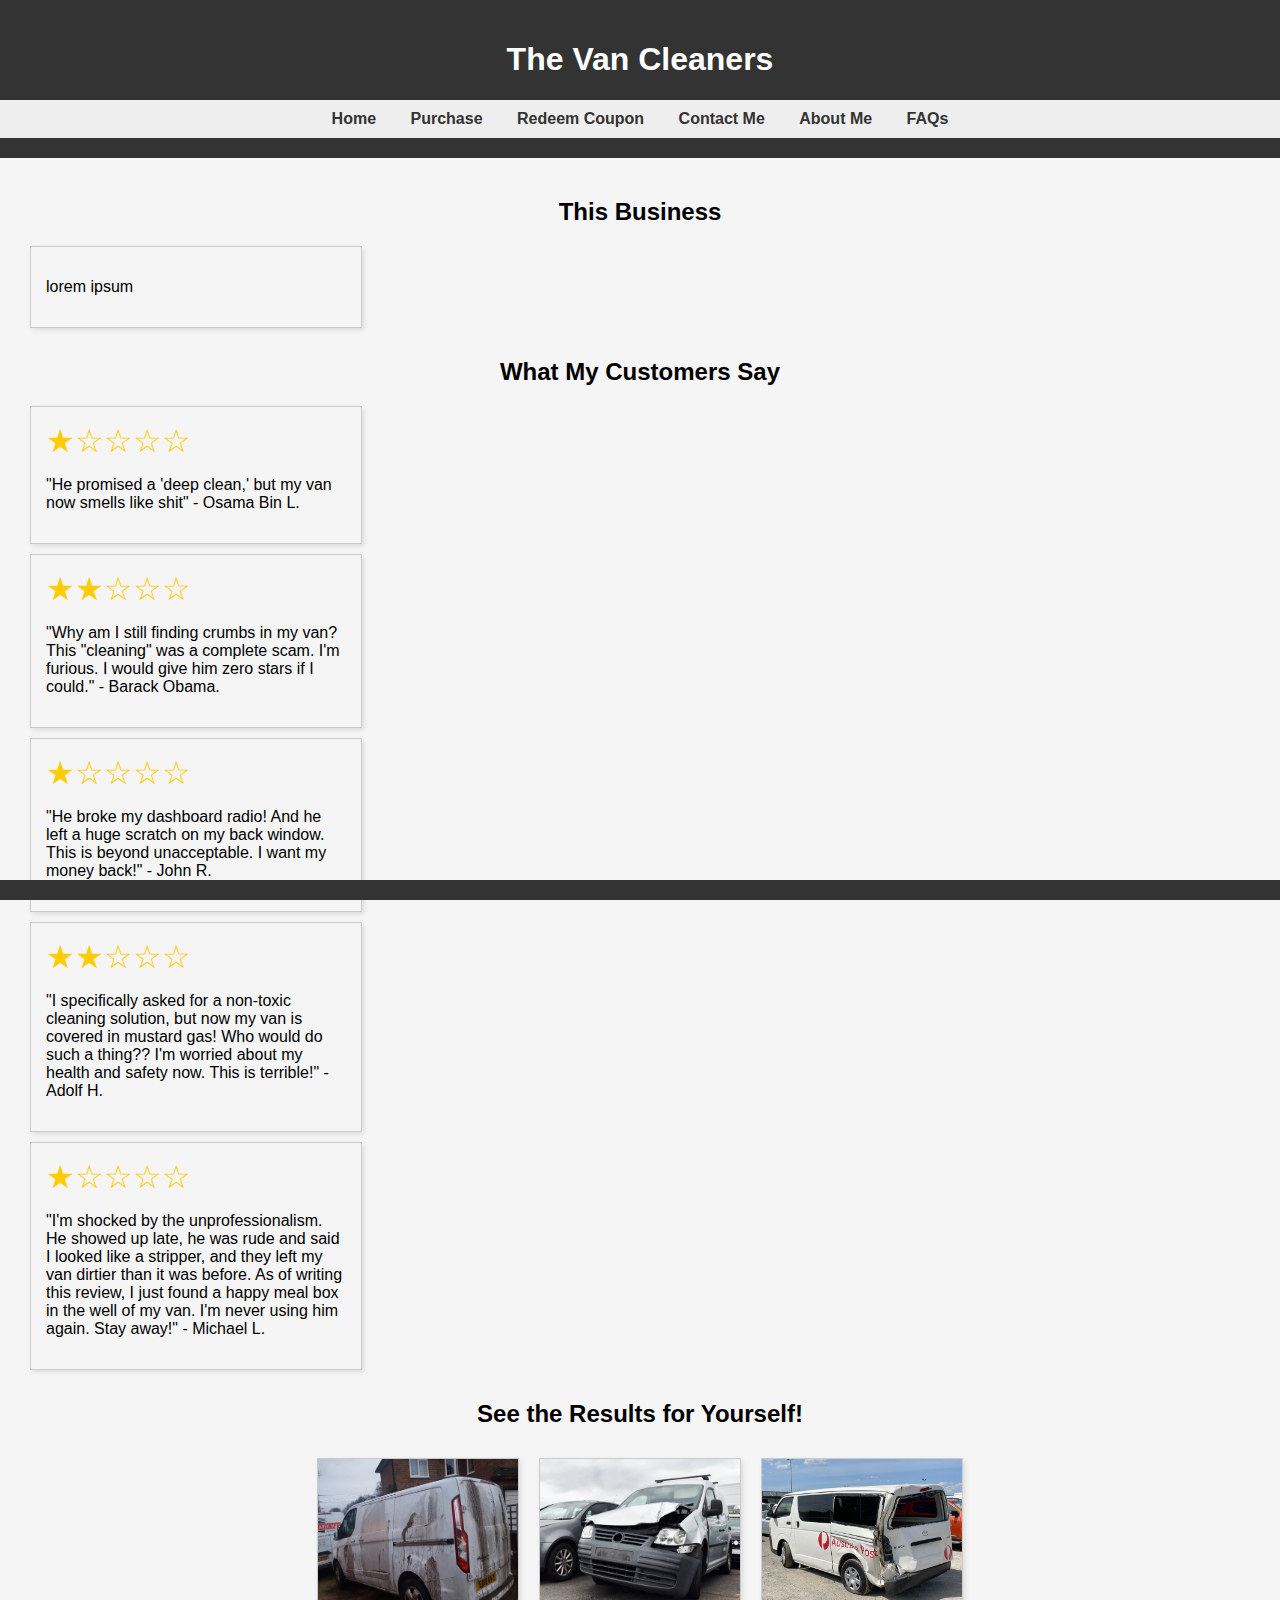
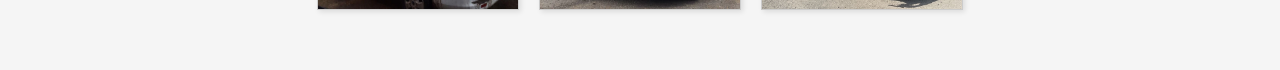
<file: index.html>
<!DOCTYPE html>
<html lang="en">

<head>
  <meta charset="UTF-8">
  <meta name="viewport" content="width=device-width, initial-scale=1.0">
  <title>Professional Van Cleaning</title>
  <link rel="stylesheet" href="style.css">
</head>

<body>
  <header>
    <h1>The Van Cleaners</h1>
    <nav>
      <ul>
        <li><a href="index.html">Home</a></li>
        <li><a href="purchase.html">Purchase</a></li>
        <li><a href="redeem.html">Redeem Coupon</a></li>
        <li><a href="contact.html">Contact Me</a></li>
        <li><a href="about.html">About Me</a></li>
        <li><a href="faq.html">FAQs</a></li>
      </ul>
    </nav>
  </header>

  <main>

    <section id="information">
      <h2>This Business</h2>
      <div class="info">
        <p>lorem ipsum</p>
      </div>
    </section>
    
    <section id="reviews">
      <h2>What My Customers Say</h2>
      <div class="review">
        <div class="star-rating">★☆☆☆☆</div>
        <p>"He promised a 'deep clean,' but my van now smells like shit" - Osama Bin L.</p>
      </div>
      <div class="review">
        <div class="star-rating">★★☆☆☆</div>
        <p>"Why am I still finding crumbs in my van? This "cleaning" was a complete scam. I'm furious. I would give him
          zero stars if I could." - Barack Obama.</p>
      </div>
      <div class="review">
        <div class="star-rating">★☆☆☆☆</div>
        <p>"He broke my dashboard radio! And he left a huge scratch on my back window. This is beyond unacceptable.
          I want my money back!" - John R.</p>
      </div>
      <div class="review">
        <div class="star-rating">★★☆☆☆</div>
        <p>"I specifically asked for a non-toxic cleaning solution, but now my van is covered in mustard gas! Who would
          do such a thing?? I'm
          worried about my health and safety now. This is terrible!" - Adolf H.</p>
      </div>
      <div class="review">
        <div class="star-rating">★☆☆☆☆</div>
        <p>"I'm shocked by the unprofessionalism. He showed up late, he was rude and said I looked like a stripper,
          and they left my van dirtier than it was before. As of writing this review, I just found a happy meal box in
          the well of my van. I'm never using him again. Stay away!" - Michael L.</p>
      </div>

    </section>

    <section id="gallery">
      <h2>See the Results for Yourself!</h2>
      <div class="gallery-container">
        <img src="images/DirtyVan.png" alt="Finished Van">
        <img src="images/DirtyVan2.png" alt="Finished Van">
        <img src="images/DirtyVan3.png" alt="Finished Van">
        <!-- more images -->
      </div>
    </section>
  </main>

  <footer>
    <!-- footer -->
  </footer>

  <script src="script.js"></script>
</body>

</html>
</file>
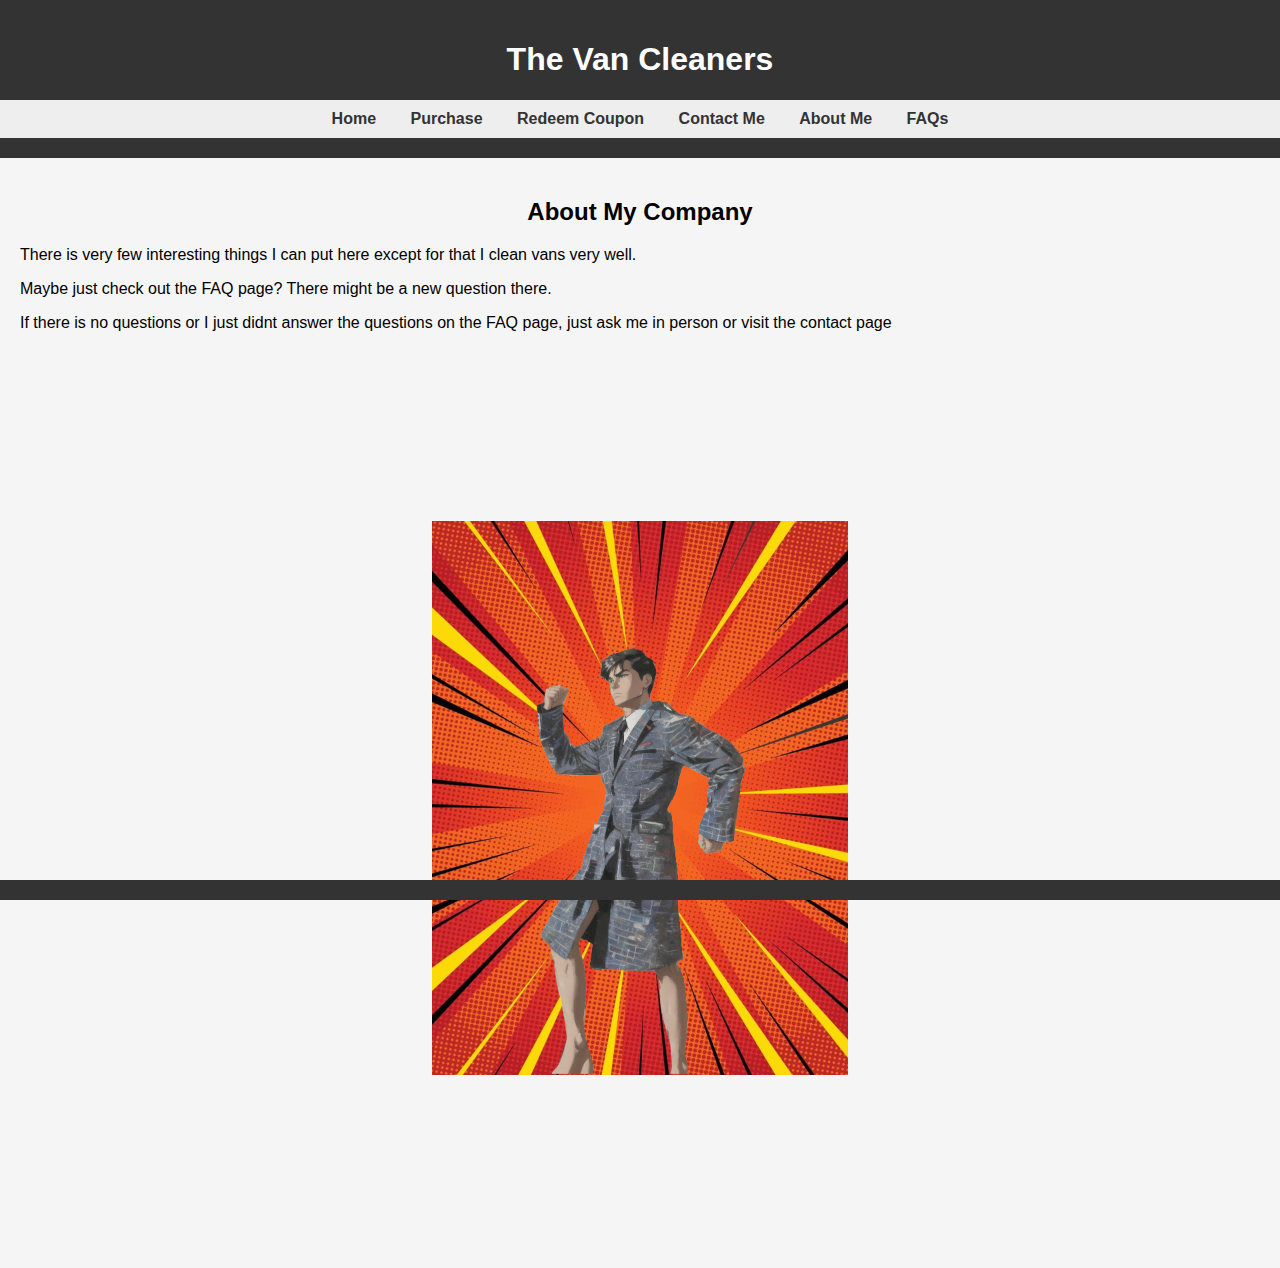
<file: about.html>
<!DOCTYPE html>
<html lang="en">

<head>
    <meta charset="UTF-8">
    <meta name="viewport" content="width=device-width, initial-scale=1.0">
    <title>Frequently Asked Questions - The Van Cleaners</title>
    <link rel="stylesheet" href="style.css">

    <style>
        .image-container {
            display: flex;
            justify-content: center;
            align-items: center;
            height: 100vh;
        }
        
        .super-clean-image {
            width: calc(1247px / 3);
            height: auto;
        }
    </style>
    
</head>

<body>
    <header>
        <h1>The Van Cleaners</h1>
        <nav>
            <ul>
                <li><a href="index.html">Home</a></li>
                <li><a href="purchase.html">Purchase</a></li>
                <li><a href="redeem.html">Redeem Coupon</a></li>
                <li><a href="contact.html">Contact Me</a></li>
                <li><a href="about.html">About Me</a></li>
                <li><a href="faq.html">FAQs</a></li>
            </ul>
        </nav>
    </header>
    <main>
        <h2>About My Company</h2>
        <p>There is very few interesting things I can put here except for that I clean vans very well.</p>
        <p>Maybe just check out the FAQ page? There might be a new question there.</p>
        <p>If there is no questions or I just didnt answer the questions on the FAQ page, just ask me in person or visit the contact page</p>

        <div class="image-container">
            <img src="images/SuperClean.png" class="super-clean-image" alt="Super Clean Image">
        </div>
        
    </main>
    <footer>
        <!-- footer -->
    </footer>
    <script src="script.js"></script>
</body>

</html>
</file>
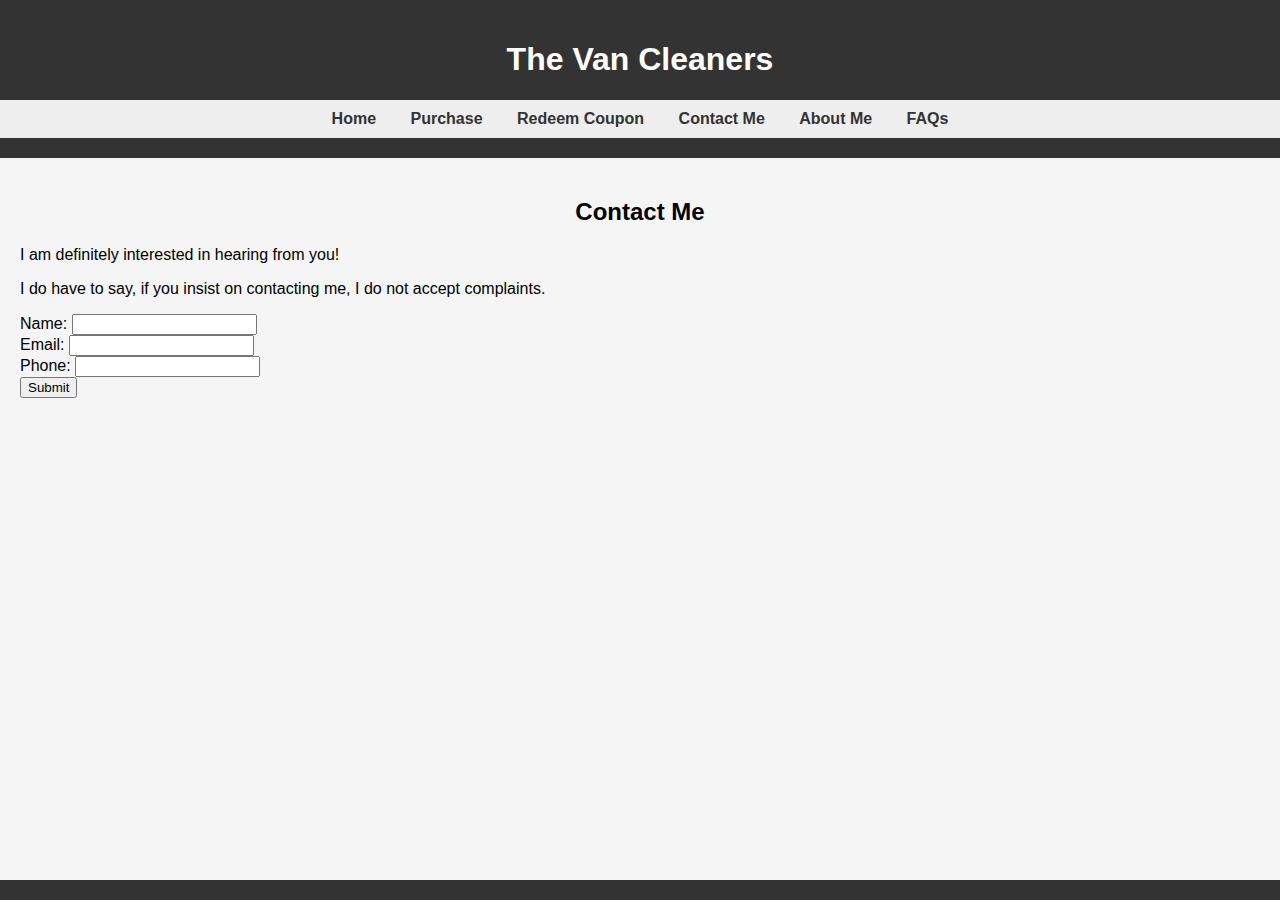
<file: contact.html>
<!DOCTYPE html>
<html lang="en">

<head>
    <meta charset="UTF-8">
    <meta name="viewport" content="width=device-width, initial-scale=1.0">
    <title>Contact Me - The Van Cleaners</title>
    <link rel="stylesheet" href="style.css">
</head>

<body>
    <header>
        <h1>The Van Cleaners</h1>
        <nav>
            <ul>
                <li><a href="index.html">Home</a></li>
                <li><a href="purchase.html">Purchase</a></li>
                <li><a href="redeem.html">Redeem Coupon</a></li>
                <li><a href="contact.html">Contact Me</a></li>
                <li><a href="about.html">About Me</a></li>
                <li><a href="faq.html">FAQs</a></li>
            </ul>
        </nav>
    </header>

    <main>
        <section id="contact-section">
            <h2>Contact Me</h2>

            <p>I am definitely interested in hearing from you!</p>
            <p> I do have to say, if you insist on contacting me, I do
            not accept complaints.</p>

            <form id="contact-form">
                <div class="form-group">
                    <label for="name">Name:</label>
                    <input type="text" id="name" name="name" required>
                </div>
                <div class="form-group">
                    <label for="email">Email:</label>
                    <input type="email" id="email" name="email" required>
                </div>
                <div class="form-group">
                    <label for="phone">Phone:</label>
                    <input type="tel" id="phone" name="phone" required>
                </div>
                <button type="submit">Submit</button>
            </form>

            <div id="message"></div>
        </section>

        <script>
            const contactForm = document.getElementById('contact-form');
            const messageDiv = document.getElementById('message');

            contactForm.addEventListener('submit', (event) => {
                event.preventDefault(); // Prevent the default form submission

                // Disable the button and display a loading message
                const submitButton = event.target.querySelector('button[type="submit"]');
                submitButton.disabled = true;
                messageDiv.innerHTML = 'Submitting...';

                // Simulate a delay (1-2 seconds)
                setTimeout(() => {
                    messageDiv.innerHTML = "Thanks for trying to contact me! I might check my phone later!";
                    submitButton.disabled = false; // Re-enable the button
                }, 1500); // 1500 milliseconds = 1.5 seconds
            });
        </script>
    </main>

    <footer>
        <!-- footer -->
    </footer>

    <script src="script.js"></script>
</body>

</html>
</file>
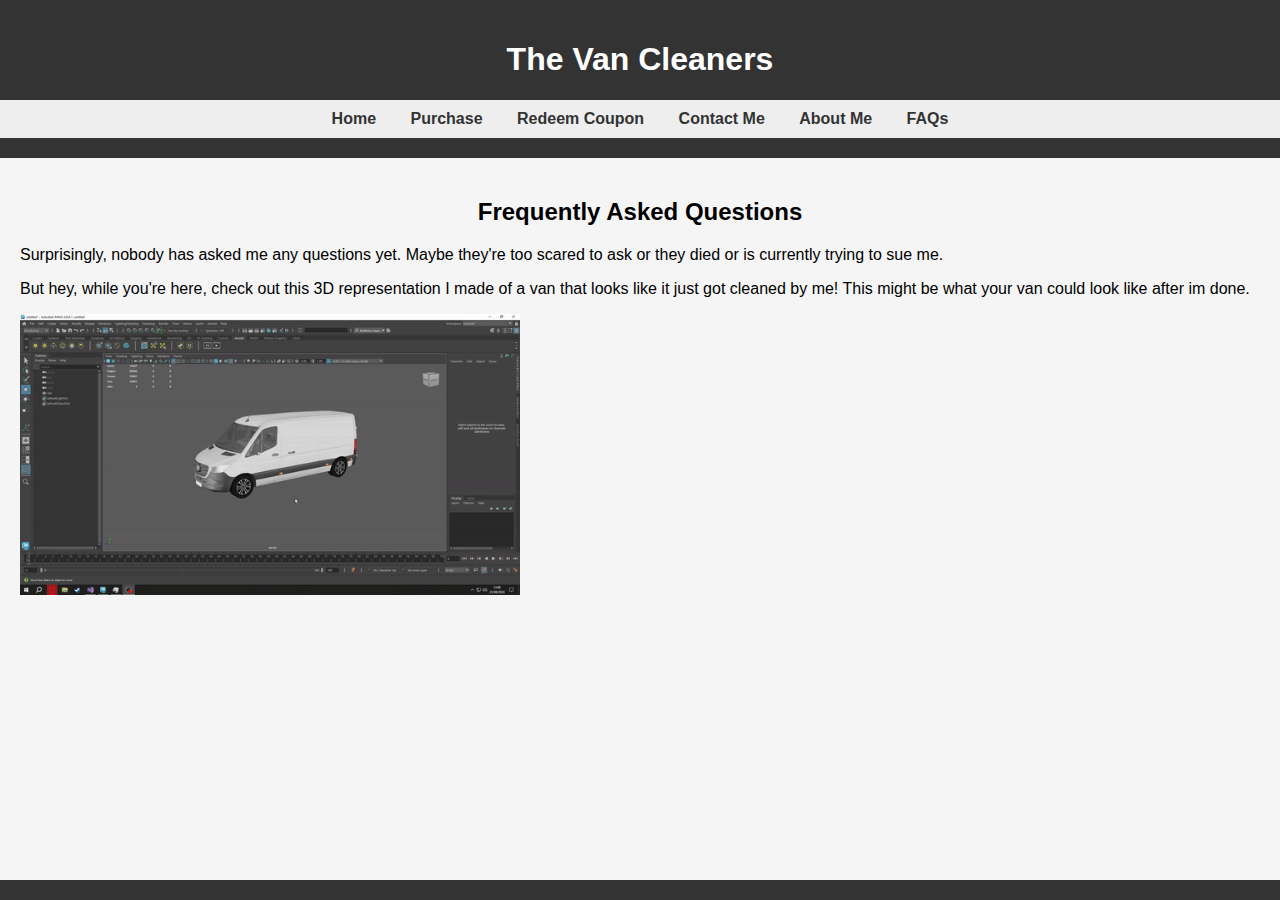
<file: faq.html>
<!DOCTYPE html>
<html lang="en">
<head>
    <meta charset="UTF-8">
    <meta name="viewport" content="width=device-width, initial-scale=1.0">
    <title>Frequently Asked Questions - The Van Cleaners</title>
    <link rel="stylesheet" href="style.css">
</head>
<body>
    <header>
        <h1>The Van Cleaners</h1>
        <nav>
            <ul>
                <li><a href="index.html">Home</a></li>
                <li><a href="purchase.html">Purchase</a></li>
                <li><a href="redeem.html">Redeem Coupon</a></li>
                <li><a href="contact.html">Contact Me</a></li>
                <li><a href="about.html">About Me</a></li>
                <li><a href="faq.html">FAQs</a></li>
            </ul>
        </nav>
    </header>
    <main>
        <h2>Frequently Asked Questions</h2>
        <p>Surprisingly, nobody has asked me any questions yet. Maybe they're too scared to ask or they died or is currently trying to sue me. </p>
        <p>But hey, while you're here, check out this 3D representation I made of a van that looks like it just got cleaned by me! This might be what your van could look like after im done.</p>
        <img src="images/VanModel.gif" alt="3D Van Model" width="500">
    </main>
    <footer>
        <!-- footer -->
    </footer>
    <script src="script.js"></script> 
</body>
</html>
</file>
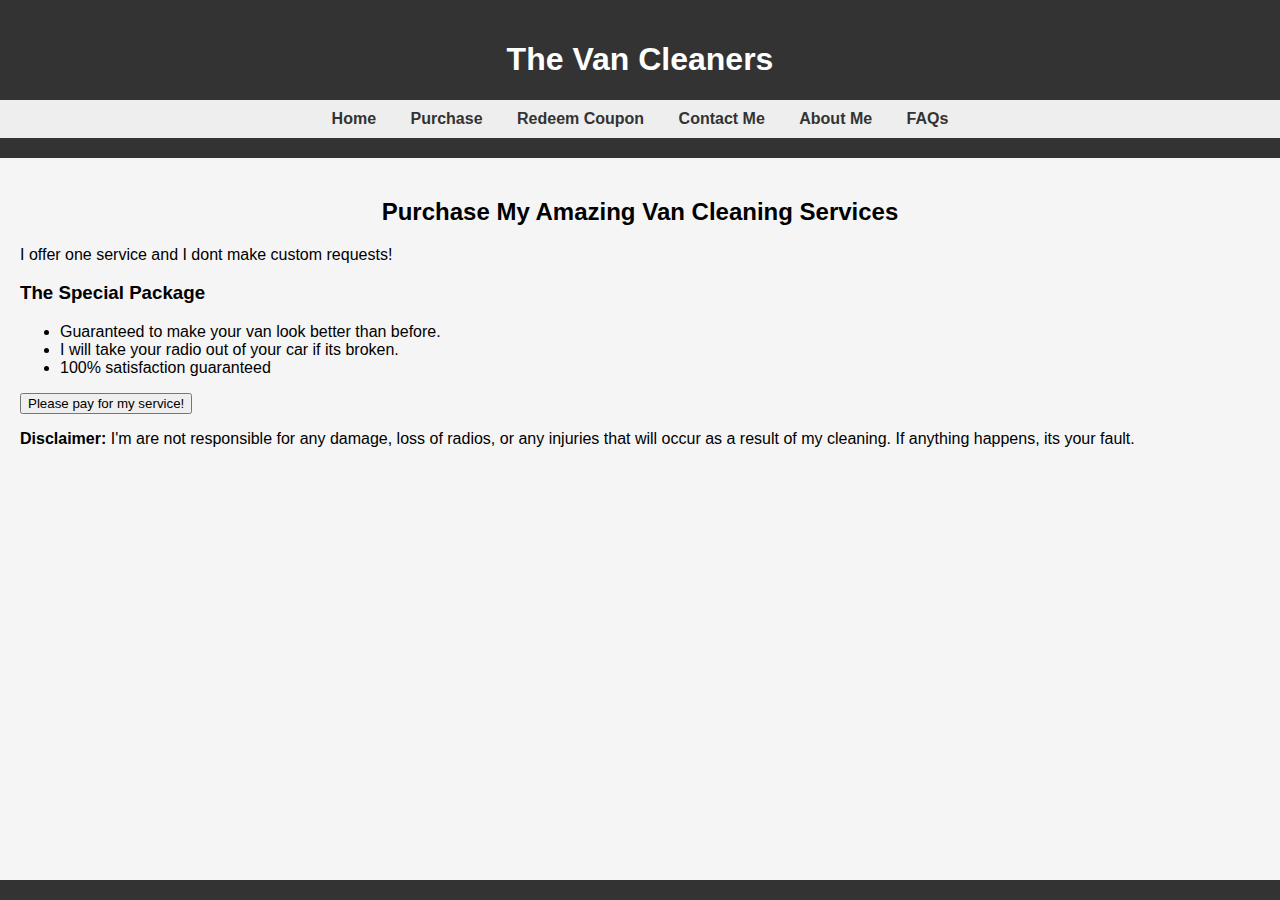
<file: purchase.html>
<!DOCTYPE html>
<html lang="en">

<head>
    <meta charset="UTF-8">
    <meta name="viewport" content="width=device-width, initial-scale=1.0">
    <title>Purchase Van Cleaning - The Van Cleaners</title>
    <link rel="stylesheet" href="style.css">
</head>

<body>
    <header>
        <h1>The Van Cleaners</h1>
        <nav>
            <ul>
                <li><a href="index.html">Home</a></li>
                <li><a href="purchase.html">Purchase</a></li>
                <li><a href="redeem.html">Redeem Coupon</a></li>
                <li><a href="contact.html">Contact Me</a></li>
                <li><a href="about.html">About Me</a></li>
                <li><a href="faq.html">FAQs</a></li>
            </ul>
        </nav>
    </header>

    <main>
        <h2>Purchase My Amazing Van Cleaning Services</h2>
        <p>I offer one service and I dont make custom requests!</p>

        <section id="packages">
            <h3>The Special Package</h3>
            <ul>
                <li>Guaranteed to make your van look better than before.</li>
                <li>I will take your radio out of your car if its broken.</li>
                <li>100% satisfaction guaranteed</li>
            </ul>
            <button>Please pay for my service!</button>
        </section>

        <section id="disclaimer">
            <p><strong>Disclaimer:</strong> I'm are not responsible for any damage, loss of radios, or any injuries that
                will occur as a result of my cleaning. If anything happens, its your fault.</p>
        </section>
    </main>

    <footer>
        <!-- footer -->
    </footer>

    <script src="script.js"></script>
</body>

</html>
</file>
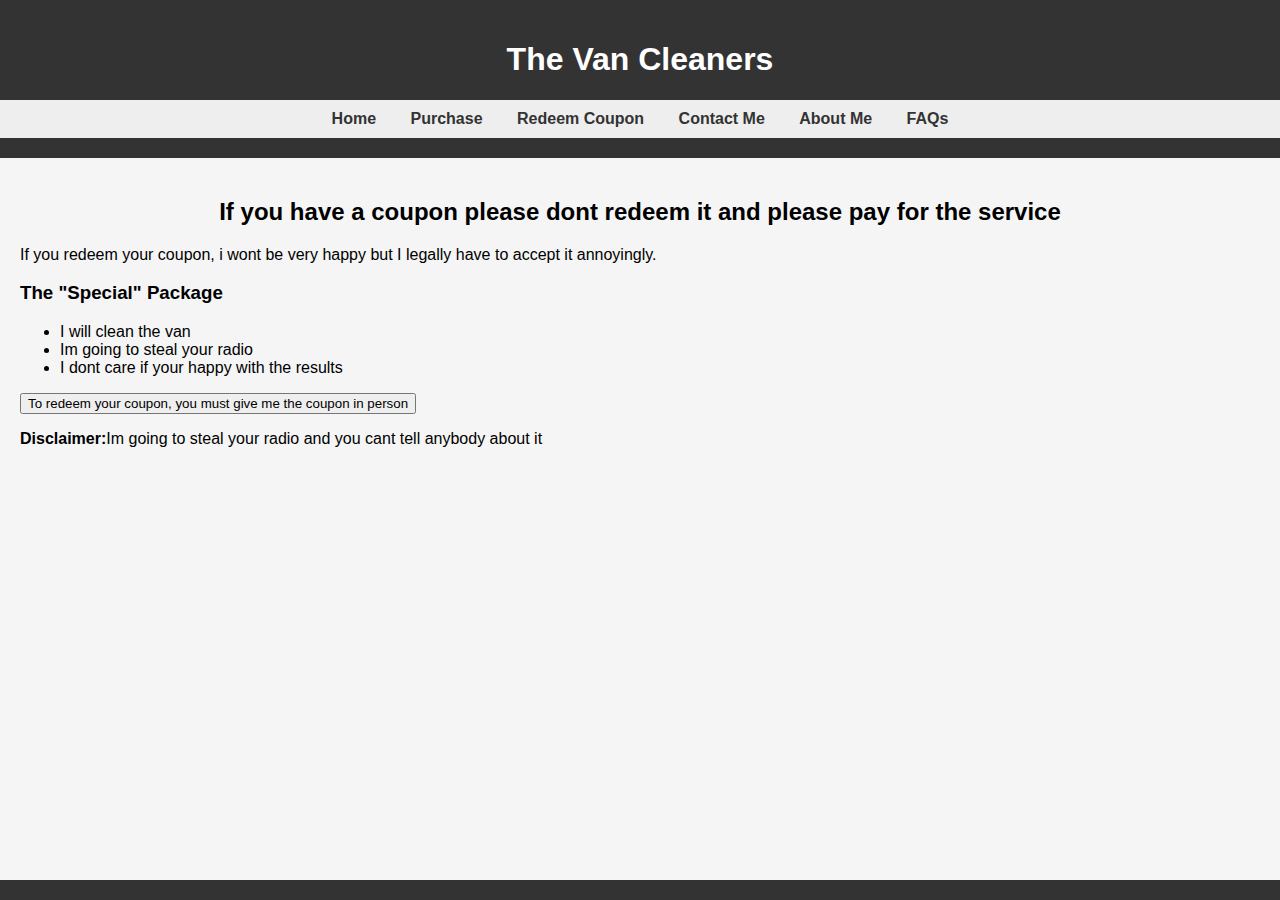
<file: redeem.html>
<!DOCTYPE html>
<html lang="en">

<head>
    <meta charset="UTF-8">
    <meta name="viewport" content="width=device-width, initial-scale=1.0">
    <title>Purchase Van Cleaning - The Van Cleaners</title>
    <link rel="stylesheet" href="style.css">
</head>

<body>
    <header>
        <h1>The Van Cleaners</h1>
        <nav>
            <ul>
                <li><a href="index.html">Home</a></li>
                <li><a href="purchase.html">Purchase</a></li>
                <li><a href="redeem.html">Redeem Coupon</a></li>
                <li><a href="contact.html">Contact Me</a></li>
                <li><a href="about.html">About Me</a></li>
                <li><a href="faq.html">FAQs</a></li>
            </ul>
        </nav>
    </header>

    <main>
        <h2>If you have a coupon please dont redeem it and please pay for the service</h2>
        <p>If you redeem your coupon, i wont be very happy but I legally have to accept it annoyingly.</p>

        <section id="packages">
            <h3>The "Special" Package</h3>
            <ul>
                <li>I will clean the van</li>
                <li>Im going to steal your radio</li>
                <li>I dont care if your happy with the results</li>
            </ul>
            <button>To redeem your coupon, you must give me the coupon in person</button>
        </section>

        <section id="disclaimer">
            <p><strong>Disclaimer:</strong>Im going to steal your radio and you cant tell anybody about it</p>
        </section>
    </main>

    <footer>
        <!-- footer -->
    </footer>

    <script src="script.js"></script>
</body>

</html>
</file>
<file: style.css>
body {
  font-family: sans-serif;
  background-color: #f5f5f5;
  margin: 0; /* Remove default body margins */
}

header {
  background-color: #333;
  color: #fff;
  padding: 20px 0;
  text-align: center;
}

nav {
  background-color: #eee; /* Light gray background for navigation */
  padding: 10px;
}

nav ul {
  list-style: none;
  padding: 0;
  margin: 0;
  text-align: center;
}

nav li {
  display: inline-block; /* Arrange list items horizontally */
  margin: 0 15px; /* Space between list items */
}

nav a {
  text-decoration: none;
  color: #333; /* Dark text color for links */
  font-weight: bold; /* Make links bold */
}

main {
  padding: 20px;
}

h1, h2 {
  text-align: center;
}

#information {
  margin-bottom: 30px;
}

.info-container {
  display: flex;
  flex-wrap: wrap;
  justify-content: center;
}

.info {
  border: 1px solid #ccc;
  padding: 15px;
  margin: 10px;
  width: 300px;
  box-shadow: 2px 2px 5px rgba(0, 0, 0, 0.1);
}

#reviews {
  margin-bottom: 30px;
}

.review-container {
  display: flex;
  flex-wrap: wrap; /* Wrap reviews if necessary */
  justify-content: center; /* Center reviews horizontally */
}

.review {
  border: 1px solid #ccc;
  padding: 15px;
  margin: 10px;
  width: 300px; /* Adjust width as needed */
  box-shadow: 2px 2px 5px rgba(0, 0, 0, 0.1); /* Add a subtle shadow */
}

.star-rating {
  color: #ffcc00;
  font-size: 2em;
}

#gallery {
  margin-bottom: 30px;
}

.gallery-container {
  display: flex;
  flex-wrap: wrap;
  justify-content: center;
}

.gallery-container img {
  width: 200px;
  height: 150px;
  margin: 10px;
  border: 1px solid #ccc;
  box-shadow: 2px 2px 5px rgba(0, 0, 0, 0.1);
}

footer {
  background-color: #333;
  color: #fff;
  text-align: center;
  padding: 10px 0;
  position: fixed; /* Make footer stick to the bottom */
  bottom: 0;
  width: 100%; /* Full width of the screen */
}
</file>
